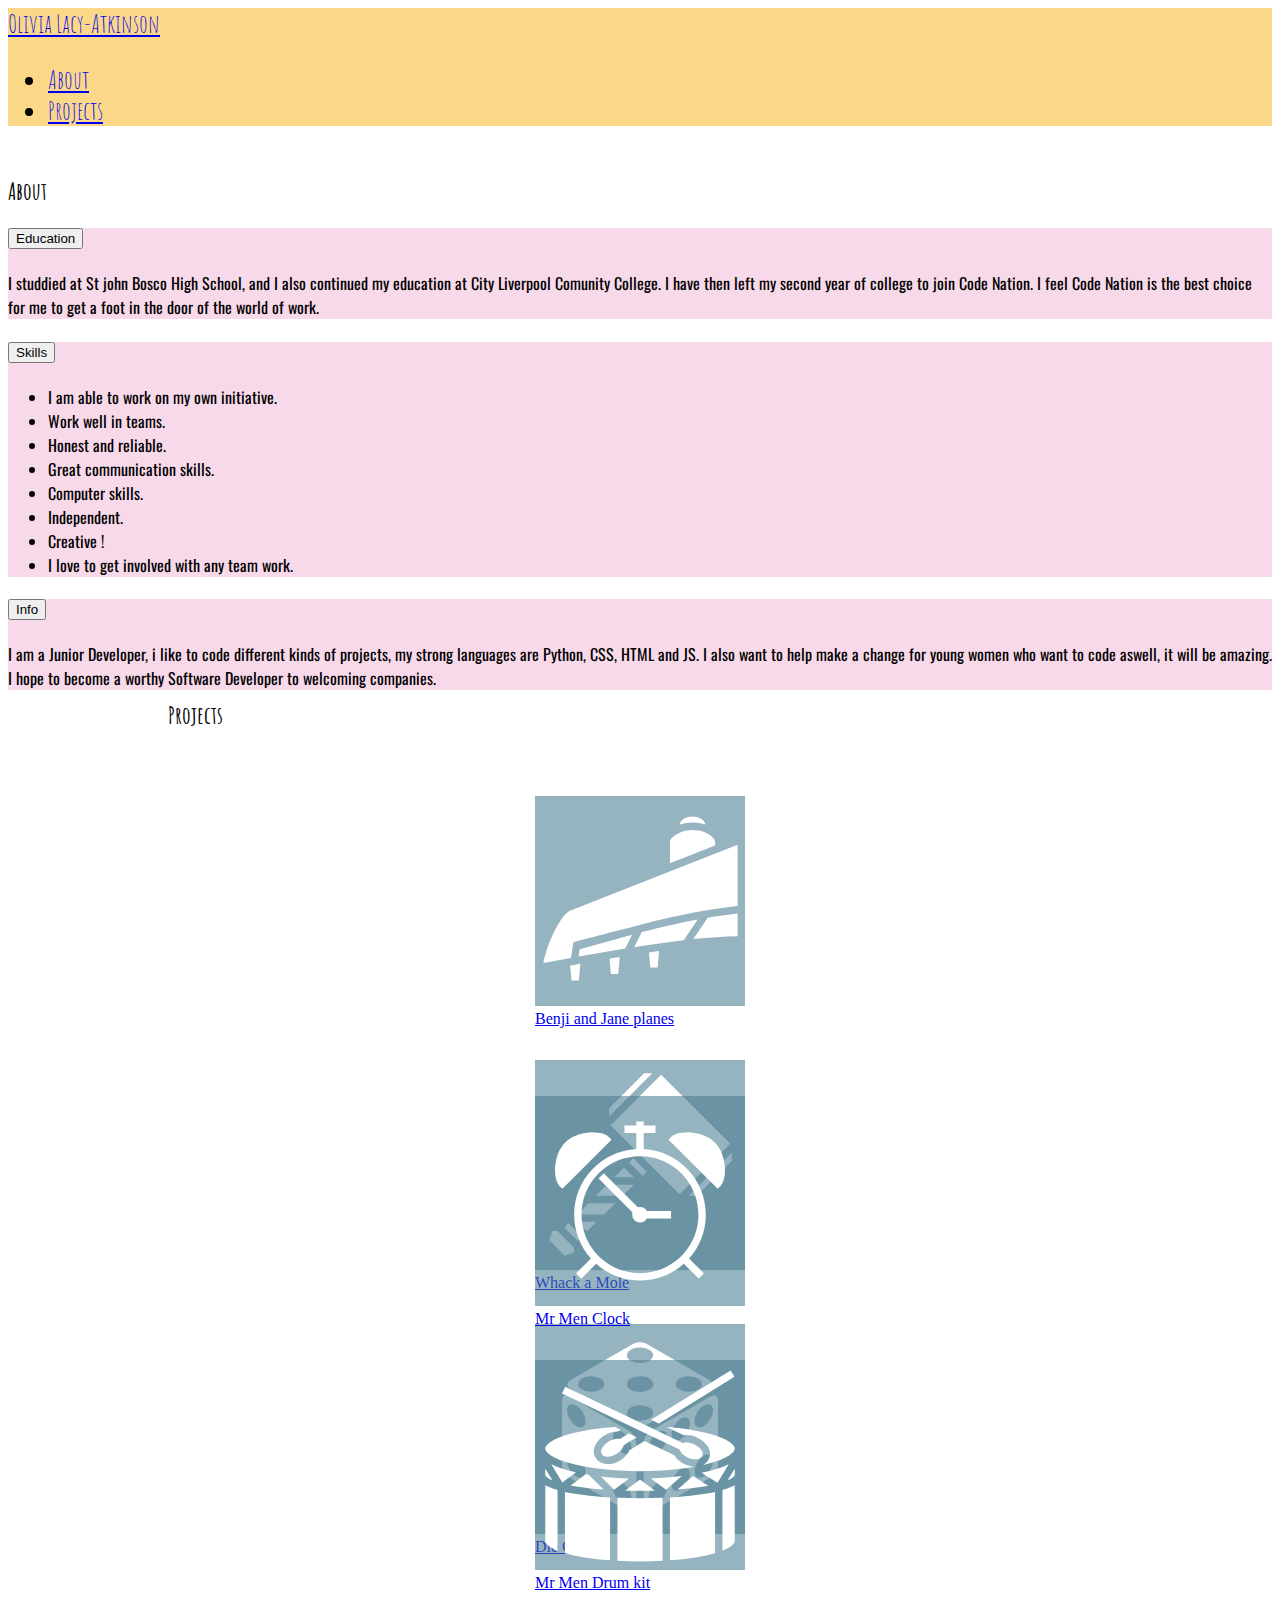
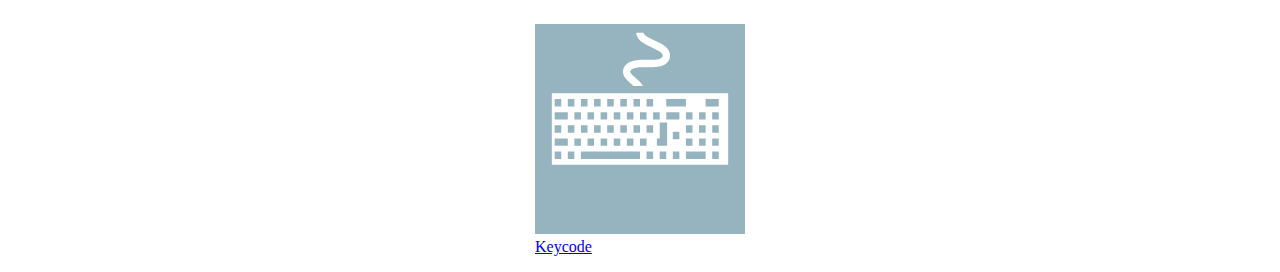
<file: index.html>
<!DOCTYPE html>
<html lang="en">
<head>
    <meta charset="UTF-8">
    <title>Olivia Atkinson Portfolio</title>
    <link rel="stylesheet" href="main.css">
    <link rel="stylesheet" href="https://stackpath.bootstrapcdn.com/bootstrap/4.1.3/css/bootstrap.min.css" integrity="sha384-MCw98/SFnGE8fJT3GXwEOngsV7Zt27NXFoaoApmYm81iuXoPkFOJwJ8ERdknLPMO" crossorigin="anonymous">
</head>

<body>
  <nav id="navbar-example2" class="navbar navbar-light bg-light">
    <a class="navbar-brand" href="#">Olivia Lacy-Atkinson</a>
    <ul class="nav nav-pills">
      <li class="nav-item">
        <a class="nav-link" href="#About">About</a>
      </li>
      <li class="nav-item">
        <a class="nav-link" href="#Projects">Projects</a>
      </li>
          
    </ul>
  </nav>

<div class="container" data-spy="scroll" data-target="#navbar-example2" data-offset="0"> 
  <h2 id="About">About</h2>
  <div class="accordion" id="accordionExample">
      <div class="card">
        <div class="card-header" id="headingOne">
          <h5 class="mb-0">
            <button class="btn btn-link" type="button" data-toggle="collapse" data-target="#collapseOne" aria-expanded="true" aria-controls="collapseOne">
              Education
            </button>
          </h5>
        </div>
            
        <div id="collapseOne" class="collapse show" aria-labelledby="headingOne" data-parent="#accordionExample">
          <div class="card-body">
            I studdied at St john Bosco High School,
            and I also continued my education at City Liverpool Comunity College. 
            I have then left my second year of college to join Code Nation. 
            I feel Code Nation is the best choice for me to get a foot in the door 
            of the world of work.
          </div>
        </div>
      </div>

      <div class="card">
        <div class="card-header" id="headingTwo">
          <h5 class="mb-0">
            <button class="btn btn-link collapsed" type="button" data-toggle="collapse" data-target="#collapseTwo" aria-expanded="false" aria-controls="collapseTwo">
              Skills
            </button>
          </h5>
        </div>
          <div id="collapseTwo" class="collapse" aria-labelledby="headingTwo" data-parent="#accordionExample">
            <div class="card-body">
              <ul>
                <li>I am able to work on my own initiative.</li>
                <li>Work well in teams.</li>
                <li>Honest and reliable.</li>
                <li>Great communication skills.</li>
                <li>Computer skills.</li>
                <li>Independent.</li>
                <li>Creative !</li>   
                <li>I love to get involved with any team work.</li>
              </ul>
            </div>
          </div>
      </div>


      <div class="card">
        <div class="card-header" id="headingThree">
          <h5 class="mb-0">
            <button class="btn btn-link collapsed" type="button" data-toggle="collapse" data-target="#collapseThree" aria-expanded="false" aria-controls="collapseThree">
              Info
            </button>
          </h5>
        </div>
        <div id="collapseThree" class="collapse" aria-labelledby="headingThree" data-parent="#accordionExample">
          <div class="card-body">
            I am a Junior Developer, i like to code different kinds of projects,
            my strong languages are Python, CSS, HTML and JS.
            I also want to help make a change for young women who want to code aswell, 
            it will be amazing.
            I hope to become a worthy Software Developer to welcoming companies.
          </div>
        </div>
      </div>
  </div>
</div>



<h2 id="Projects">Projects</h2>

  <div class="container">
    <div class="row projects">

      <div class="col-4 p1">
        <p>
          <a href="https://oliviaatkinson.github.io/benji-and-jane-planes/" target = "blank" ><img src= "imgs/plane-wing.svg"> <br> Benji and Jane planes </a>
        </p>
      </div>

      <div class="col-4 p2">
       <p>
         <a href ="https://oliviaatkinson.github.io/whack-mr-bump" target = "blank" ><img src = "imgs/thor-hammer.svg"><br>Whack a Mole</a>
       </p>
      </div>

      <div class="col-4 p3">
        <p>
          <a href = "https://oliviaatkinson.github.io/dice-game-player-1" target = "blank" > <img src ="imgs/perspective-dice-six-faces-five.svg" ><br>Die Game</a>
        </p>
      </div>
    </div>

    <div class="row projects">

      <div class="col-4 p4">
        <p>
          <a href = "https://oliviaatkinson.github.io/clock/" target = "blank" ><img src= "imgs/alarm-clock.svg"> <br> Mr Men Clock</a>
        </p>
      </div>

      <div class="col-4 p5">
          <p>
              <a href = "https://oliviaatkinson.github.io/drum-kit/" target = "blank" ><img src= "imgs/drum.svg"> <br> Mr Men Drum kit</a>
            </p>
      </div>

      <div class="col-4 p6">
        <p>
          <a href = "https://oliviaatkinson.github.io/keycode/" target="blank"> <img src = "imgs/keyboard.svg"> <br> Keycode</a>
        </p>
      </div>

    </div>
  </div>

<script src="https://code.jquery.com/jquery-3.3.1.slim.min.js" integrity="sha384-q8i/X+965DzO0rT7abK41JStQIAqVgRVzpbzo5smXKp4YfRvH+8abtTE1Pi6jizo" crossorigin="anonymous"></script>
<script src="https://cdnjs.cloudflare.com/ajax/libs/popper.js/1.14.3/umd/popper.min.js" integrity="sha384-ZMP7rVo3mIykV+2+9J3UJ46jBk0WLaUAdn689aCwoqbBJiSnjAK/l8WvCWPIPm49" crossorigin="anonymous"></script>
<script src="https://stackpath.bootstrapcdn.com/bootstrap/4.1.3/js/bootstrap.min.js" integrity="sha384-ChfqqxuZUCnJSK3+MXmPNIyE6ZbWh2IMqE241rYiqJxyMiZ6OW/JmZQ5stwEULTy" crossorigin="anonymous"></script>
</body>
</html>
</file>
<file: main.css>
@import url('https://fonts.googleapis.com/css?family=Amatic+SC');
@import url('https://fonts.googleapis.com/css?family=Oswald');
body{
    background-color: white !important;
    
}
#navbar-example2{
    background-color: #fad888 !important;
    font-family: 'Amatic SC', cursive;
    font-size: 25px;
}
.navbar-brand{
    font-size: 25px;
}
#About{
    font-family: 'Amatic SC', cursive;
}
.card{
    background-color: #f8d9e9 !important;
}
.card-body{
    font-family: 'Oswald', sans-serif;
}

#Projects{
    margin-top: 10px;
    margin-left: 160px;
    width: 690px !important;
    font-family: 'Amatic SC', cursive;
}
img{
    width: 210px;
    height: 210px;
}

.p1, .p2, .p3, .p4, .p5, .p6{
    display: flex;
    justify-content: center;
}

.container{
    margin-top: 50px;
}
.projects{
    height: 300px;
}
</file>
